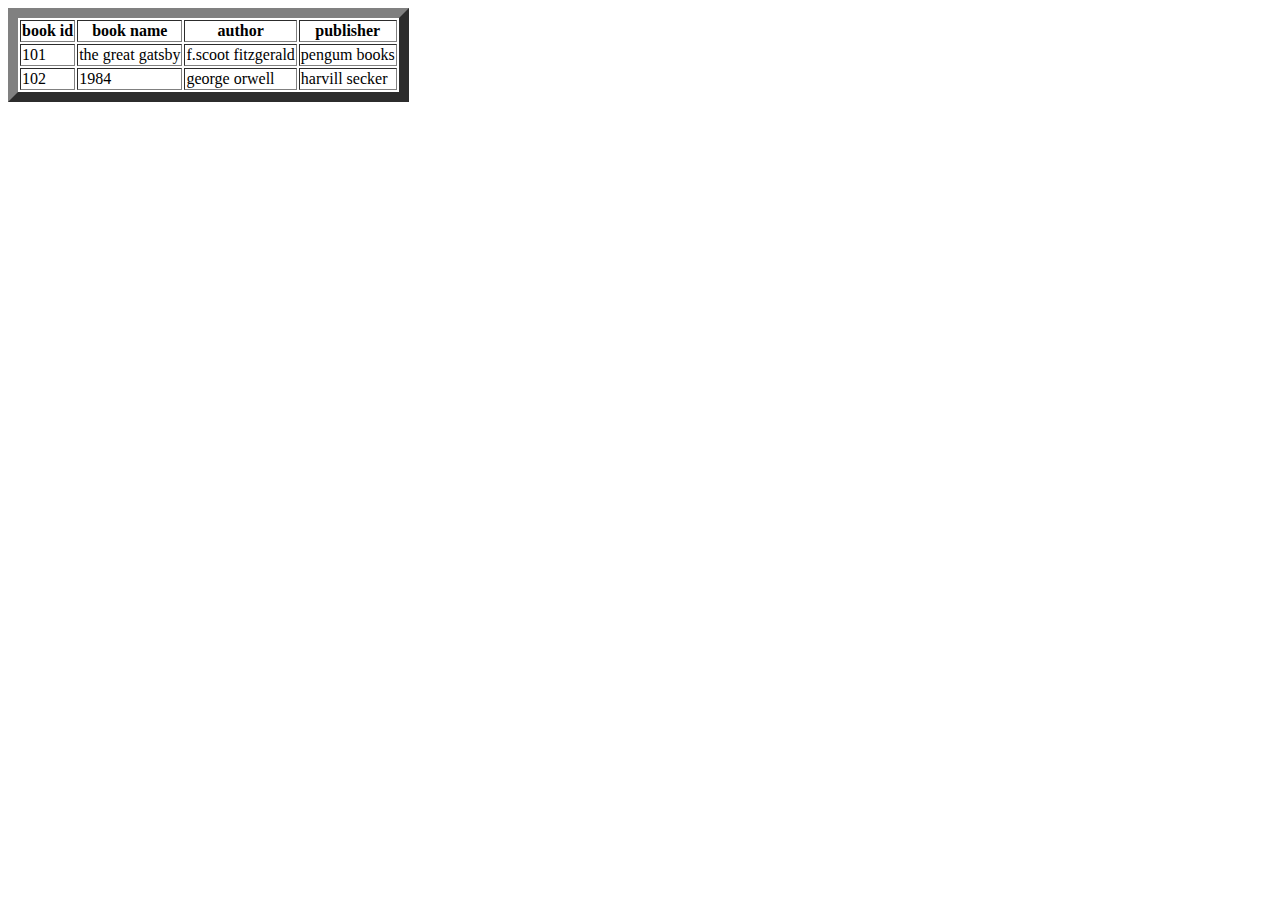
<file: books.html>
<html>
<head>
</head>
<boby>
<table border="10"  DARK="5">
      <tr>
      <th> book id </th>
      <th> book name </th>
      <th> author </th>
      <th> publisher </th>
      </tr>
     

      <tr>
      <td> 101 </td>
      <td> the great gatsby </td>
      <td> f.scoot fitzgerald </td>
      <td> pengum books </td>
      </tr>


      <tr>
      <td> 102 </td>
      <td> 1984 </td>
      <td> george orwell </td>
      <td> harvill secker</td>
      </tr>


</table>
</body>
</html>
</file>
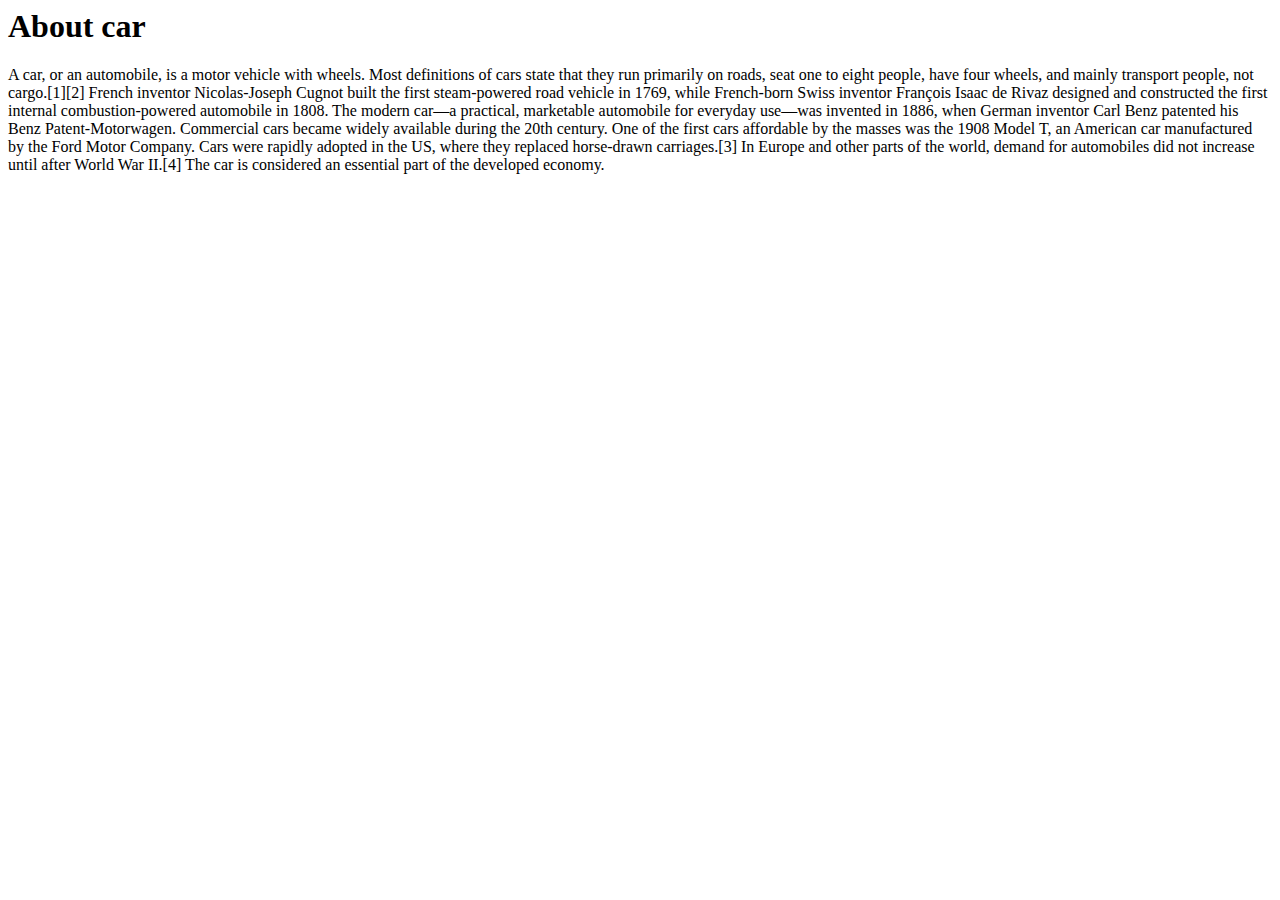
<file: CAR1.html>
<HTML>
<BODY>
<H1>About car</h1>
<P>A car, or an automobile, is a motor vehicle with wheels. Most definitions of cars state that they run primarily on roads, seat one to eight people, have four wheels, and mainly transport people, not cargo.[1][2]

French inventor Nicolas-Joseph Cugnot built the first steam-powered road vehicle in 1769, while French-born Swiss inventor François Isaac de Rivaz designed and constructed the first internal combustion-powered automobile in 1808. The modern car—a practical, marketable automobile for everyday use—was invented in 1886, when German inventor Carl Benz patented his Benz Patent-Motorwagen. Commercial cars became widely available during the 20th century. One of the first cars affordable by the masses was the 1908 Model T, an American car manufactured by the Ford Motor Company. Cars were rapidly adopted in the US, where they replaced horse-drawn carriages.[3] In Europe and other parts of the world, demand for automobiles did not increase until after World War II.[4] The car is considered an essential part of the developed economy.</P>
</body>
</html>
</file>
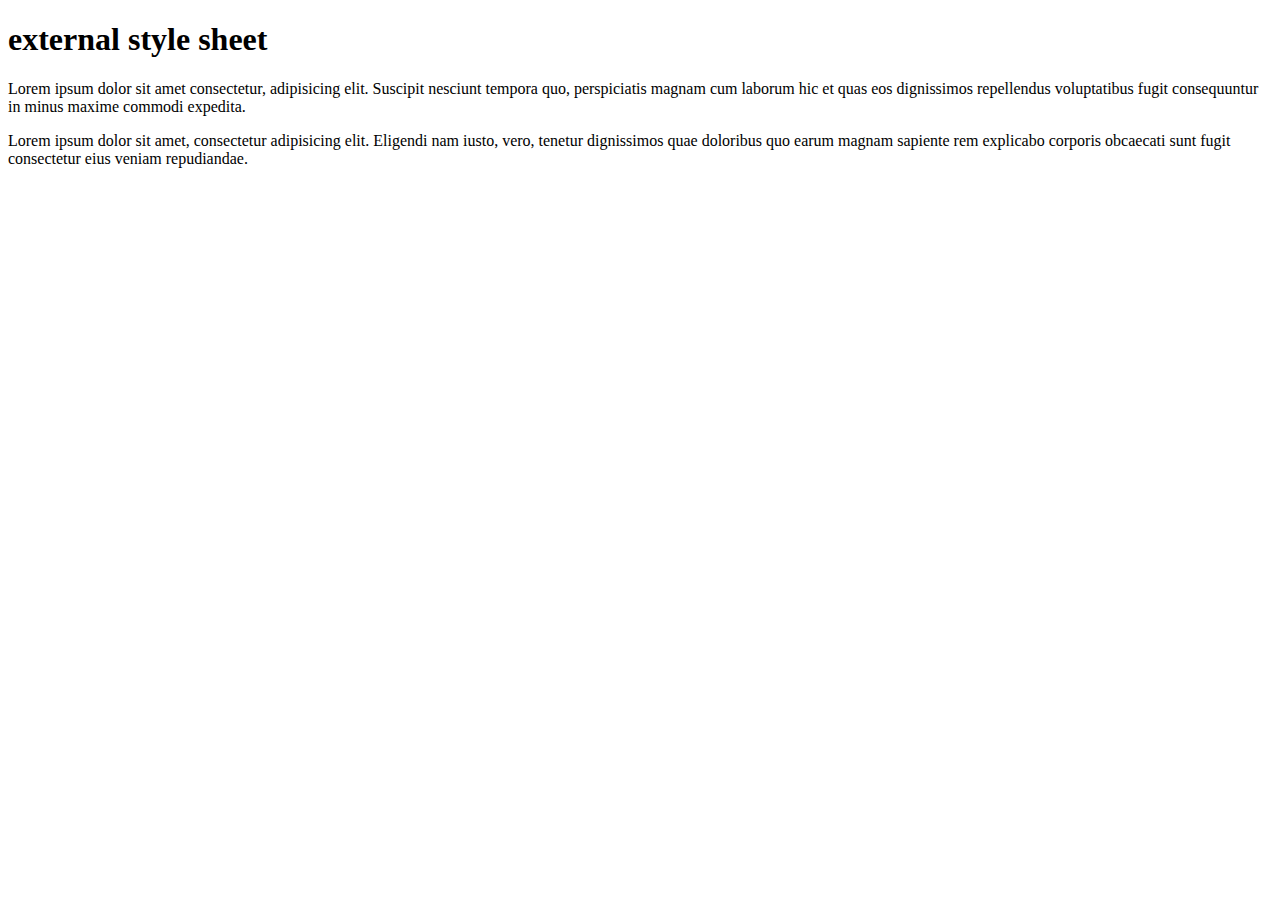
<file: doctype.html>
<!DOCTYPE html>
<html lang="en">
<head>
    <meta charset="UTF-8">
    <meta name="viewport" content="width=device-width, initial-scale=1.0">
    <title>Document</title>
    <link rel="style"type="text/css" href="style.css">
</head>
<body>
    <h1>external style sheet</h1>
    <p>Lorem ipsum dolor sit amet consectetur, adipisicing elit. Suscipit nesciunt tempora quo, perspiciatis magnam cum laborum hic et quas eos dignissimos repellendus voluptatibus fugit consequuntur in minus maxime commodi expedita.</p>
    <p>Lorem ipsum dolor sit amet, consectetur adipisicing elit. Eligendi nam iusto, vero, tenetur dignissimos quae doloribus quo earum magnam sapiente rem explicabo corporis obcaecati sunt fugit consectetur eius veniam repudiandae.</p>

</body>
</html>
</file>
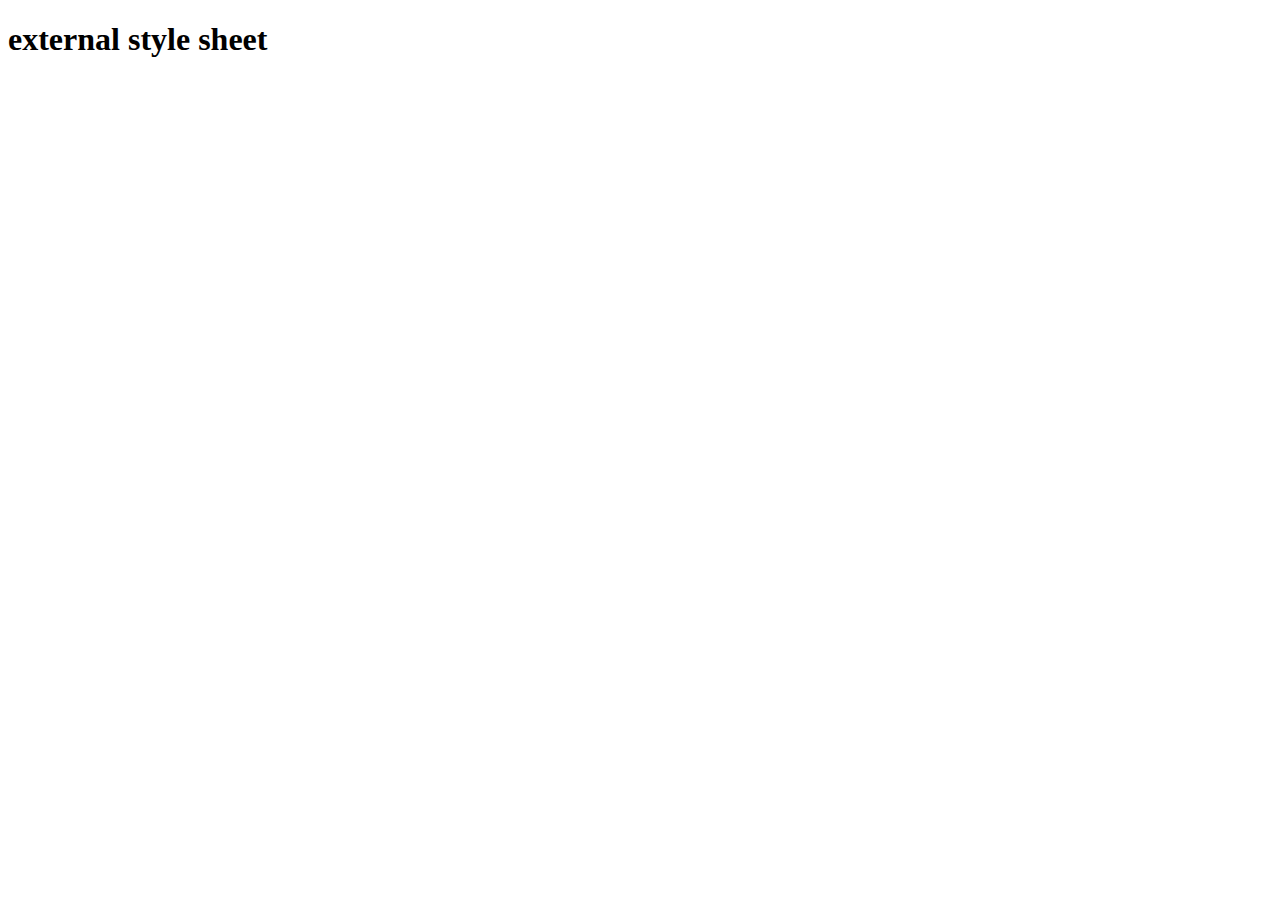
<file: first heading.html>
<!DOCTYPE html>
<html lang="en">
<head>
    <meta charset="UTF-8">
    <meta name="viewport" content="width=device-width, initial-scale=1.0">
    <title>Document</title>
    <link rel="style"type="text/css" href="style.css">
</head>
<body>
    <h1>external style sheet</h1>
</body>
</html>
</file>
